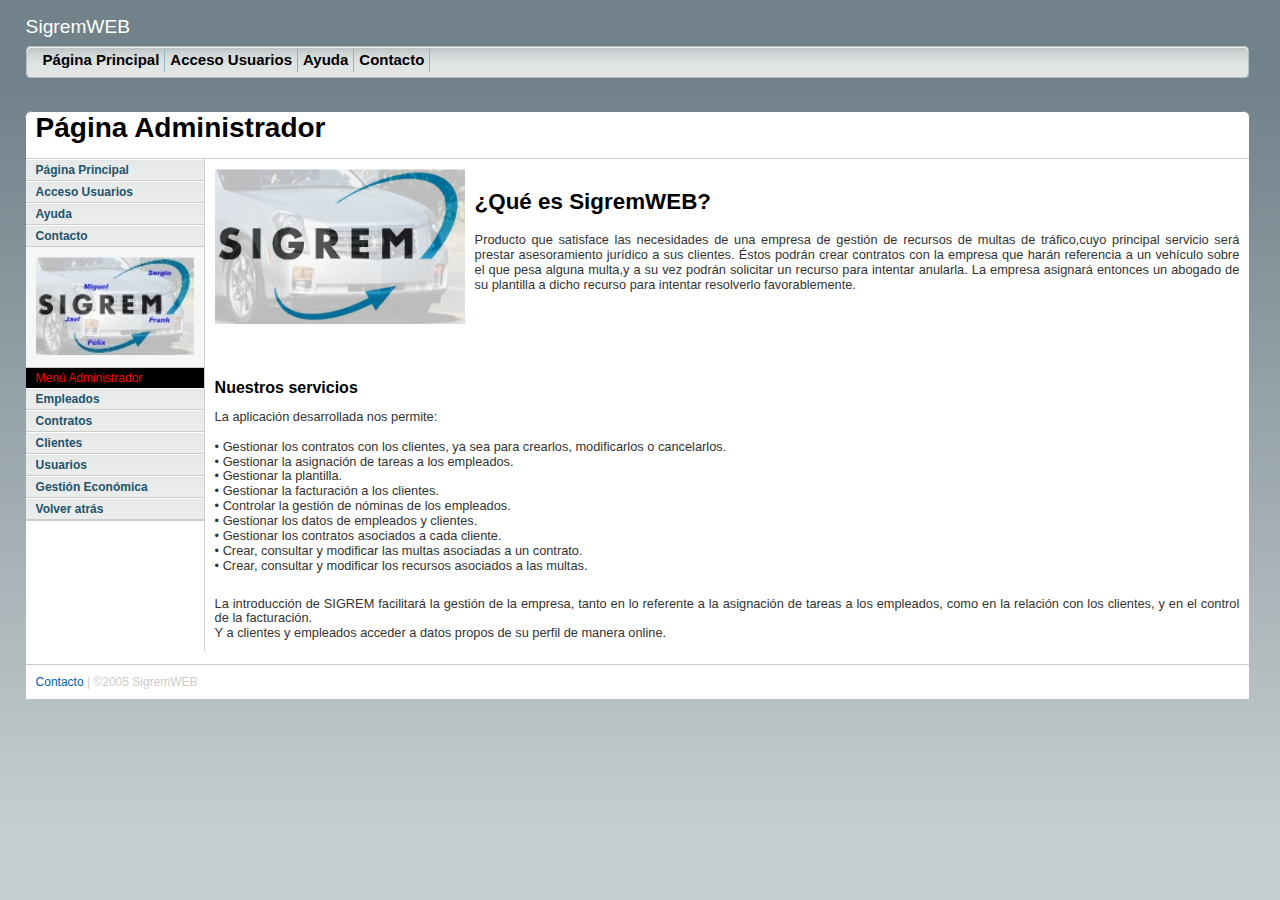
<file: SigremWEB v2.0/administrador.html>
<!DOCTYPE HTML PUBLIC "-//W3C//DTD HTML 4.01 Transitional//EN"
"http://www.w3.org/TR/html4/loose.dtd">
<html>
<!-- DW6 -->
<head>
<meta http-equiv="Content-Type" content="text/html; charset=iso-8859-1">
<title>SigremWeb</title>
<link rel="stylesheet" href="estilo.css" type="text/css">

</head>
<body> 
<div id="masthead"> 
  <h1 id="siteName">SigremWEB</h1> 
  <div id="globalNav"> 
    <img alt="" src="images/gblnav_left.gif" height="32" width="4" id="gnl"> <img alt="" src="images/glbnav_right.gif" height="32" width="4" id="gnr"> 
    <div id="globalLink"> 
    <a href="index.jsp" id="gl1" class="glink">P&aacute;gina Principal</a><a href="login.jsp" id="gl3" class="glink">Acceso Usuarios</a><a href="ayuda.jsp" id="gl4" class="glink" target="new">Ayuda</a><a href="mailto:sigremweb@gmail.com" id="gl5" class="glink">Contacto</a></div> 
    <!--end globalLinks--> 
  </div> 
  <!-- end globalNav --> 
  
</div> 
<!-- end masthead --> 
<div id="pagecell1"> 
  <!--pagecell1--> 
  <img alt="" src="images/tl_curve_white.gif" height="6" width="6" id="tl"> <img alt="" src="images/tr_curve_white.gif" height="6" width="6" id="tr"> 
  <div id="pageName"> 
    <h2>P&aacute;gina Administrador </h2> 
  </div> 
  <div id="pageNav"> 
    <div id="sectionLinks"> 
    <a href="index.jsp">P&aacute;gina Principal</a><a href="login.jsp">Acceso Usuarios</a><a href="ayuda.jsp" target="new">Ayuda</a><a href="mailto:sigremweb@gmail.com">Contacto</a>
	</div> 
	
    <div class="relatedLinks"> 
      <h3><img src="images/sigrem_acercade.gif" alt="" width="150" />  </h3> 
    </div> 
	<div id=admin>
	Men� Administrador
	</div>
	<div id="sectionLinks"> 
	<a href="EmpleadosList.do"/>Empleados</a>
	<a href="ContratosList.do"/>Contratos</a>
	<a href="ClientesList.do"/>Clientes</a>
	<a href="UsuariosList.do"/>Usuarios</a>
	<a href="GestionEconomica.do"/>Gesti�n Econ�mica</a>
	<a href="login.jsp">Volver atr�s</a>
	</div>
    </div> 
  <div id="content"> 
    <div class="feature"> 
      <img src="images/sigrem.jpg" alt="Logo Sigrem" width="250"> 
      <h3>&iquest;Qu&eacute; es SigremWEB?</h3> 
      <p>
       	Producto que satisface las necesidades de una empresa de 
		gesti�n de recursos de multas de tr�fico,cuyo principal 
		servicio ser� prestar asesoramiento jur�dico a sus
		clientes. �stos podr�n crear contratos con la empresa que
		har�n referencia a un veh�culo sobre el que pesa alguna
		multa,y a su vez podr�n solicitar un recurso para intentar
		anularla. La empresa asignar� entonces un abogado de su
		plantilla a dicho recurso para intentar resolverlo
		favorablemente.
      </p> 
    </div> 
    <div class="story"> 
      <h3>Nuestros servicios </h3> 
      <p>
       	La aplicaci�n desarrollada nos permite: <br>
		<br>
		� Gestionar los contratos con los clientes, ya sea para
		  crearlos, modificarlos o cancelarlos. <br>
		� Gestionar la asignaci�n de tareas a los empleados. <br>
		� Gestionar la plantilla. <br>
		� Gestionar la facturaci�n a los clientes. <br>
		� Controlar la gesti�n de n�minas de los empleados. <br>
		� Gestionar los datos de empleados y clientes. <br>
		� Gestionar los contratos asociados a cada cliente. <br>
		� Crear, consultar y modificar las multas asociadas a un
		  contrato. <br>
		� Crear, consultar y modificar los recursos asociados a
		  las multas. <br>
      </p> 
      <p>
       	La introducci�n de SIGREM facilitar� la gesti�n de la 
		empresa, tanto en lo referente a la asignaci�n de tareas 
		a los empleados, como en la relaci�n con los clientes, y 
		en el control de la facturaci�n.<br>
		Y a clientes y empleados acceder a datos propos de su perfil
		de manera online.
      </p> 
    </div> 
  
  </div> 
   <div id="siteInfo"><a href="mailto:sigremweb@gmail.com">Contacto</a> | &copy;2005
  SigremWEB</div> 
</div> 
<!--end pagecell1--> 
<br> 

</body>
</html>
</file>
<file: SigremWEB v2.0/estilo.css>
/***********************************************/
/* HTML tag styles                             */
/***********************************************/
body{
	font-family: Arial,sans-serif;
	color: #333333;
	line-height: 1.166;	
	margin: 0px;
	padding: 0px;
	background: #cccccc url(images/bg_grad.jpg) fixed;
}

/******* hyperlink and anchor tag styles *******/

a:link, a:visited{
	color: #005FA9;
	text-decoration: none;
}

a:hover{
	text-decoration: underline;
}

/************** header tag styles **************/

h1{
 font: bold 120% Arial,sans-serif;
 color: #334d55;
 margin: 0px;
 padding: 0px;
}

h2{
 font: bold 114% Arial,sans-serif;
 color: #006699;
 margin: 0px;
 padding: 0px;
}

h3{
 font: bold 100% Arial,sans-serif;
 color: #334d55;
 margin: 0px;
 padding: 0px;
}

h4{
 font: 100% Arial,sans-serif;
 color: #333333;
 margin: 0px;
 padding: 0px;
}

h5{
 font: 100% Arial,sans-serif;
 color: #334d55;
 margin: 0px;
 padding: 0px;
}


/*************** list tag styles ***************/

ul{
 list-style-type: square;
}

ul ul{
 list-style-type: disc;
}

ul ul ul{
 list-style-type: none;
}

/********* form and related tag styles *********/

form {
	margin: 0;
	padding: 0;
}

label{
 font: bold 1em Arial,sans-serif;
 color: #334d55;
}
				
input{
font-family: Arial,sans-serif;
}

/***********************************************/
/* Layout Divs                                 */
/***********************************************/
#pagecell1{
	position:absolute;
	top: 112px;
	left: 2%;
	right: 2%;
	width:95.6%;
	background-color: #ffffff;
}

#tl {
	position:absolute;
	top: -1px;
	left: -1px;
	margin: 0px;
	padding: 0px;
	z-index: 100;
}

#tr {
	position:absolute;
	top: -1px;
	right: -1px;
	margin: 0px;
	padding: 0px;
	z-index: 100;
}

#masthead{
	position: absolute;
	top: 0px;
	left: 2%;
	right: 2%;
	width:95.6%;
	
}

#pageNav{
	float: left;
	width: 178px;
	padding: 0px;
	background-color: #F5f7f7;
	border-right: 1px solid #cccccc;
	border-bottom: 1px solid #cccccc;
	font: 12px Verdana,sans-serif;
}

#content{
	padding: 0px 10px 0px 0px;
	margin:0px 0px 0px 178px;
	border-left: 1px solid #ccd2d2;
}


/***********************************************/
/* Component Divs                              */
/***********************************************/
#siteName{
	margin: 0px;
	padding: 16px 0px 8px 0px;
	color: #ffffff;
	font-weight: normal;
}

/************** utility styles *****************/

#utility{
	font: 75% Verdana,sans-serif;
	position: absolute;
	top: 16px;
	right: 0px;
	color: #919999;
}

#utility a{
	color: #ffffff;
}

#utility a:hover{
	text-decoration: underline;
}

/************** pageName styles ****************/

#pageName{
	padding: 0px 0px 14px 10px;
	margin: 0px;
	border-bottom:1px solid #ccd2d2;
}

#pageName h2{
	font: bold 175% Arial,sans-serif;
	color: #000000;
	margin:0px;
	padding: 0px;
}

#pageName img{
	position: absolute;
	top: 0px;
	right: 6px;
	padding: 0px;
	margin: 0px;
}

/************* globalNav styles ****************/

#globalNav{
position: relative;
width: 100%;
min-width: 640px;
height: 32px;
color: #cccccc;
padding: 0px;
margin: 0px;
background-image:  url(images/glbnav_background.gif);
}

#globalNav img{
	margin-bottom: -4px;
 
}

#gnl {
	position: absolute;
	top: 0px;
	left:0px;
}

#gnr {
	position: absolute;
	top: 0px;
	right:0px;
}

#globalLink{
	position: absolute;
	top: 5px;
	height: 47px;
	min-width: 640px;
	padding: 0px;
	margin: 0px;
	left: 12px;
	z-index: 100;
	width: 500px;	
}


a.glink, a.glink:visited{
  	font-size: 15px;
  	color: #000000;
	font-weight: bold;
	margin: 0px;
	padding: 2px 5px 4px 5px;
	border-right: 1px solid #8FB8BC;
}

a.glink:hover{
  	background-image:  url(images/glblnav_selected.gif);
	text-decoration: none;
}

.skipLinks {display: none;}

/*************** search styles *****************/

#search{
	position: absolute;
	top: 5px;
	right: 10px;
	z-index: 101;
}

#search input{
  font-size: 70%;
  margin: 0px  0px 0px 10px;
 }
 
#search a:link, #search a:visited {
	font-size: 80%;
	font-weight: bold;
	
}

#search a:hover{
	margin: 0px;
}


/************* breadCrumb styles ***************/

#breadCrumb{
	padding: 5px 0px 5px 10px;
	font: small Verdana,sans-serif;
	color: #AAAAAA;
}

#breadCrumb a{
	color: #AAAAAA;
}

#breadCrumb a:hover{
	color: #005FA9;
	text-decoration: underline;
}


/************** feature styles *****************/

.feature{
	padding: 0px 0px 10px 10px;
	font-size: 80%;
	min-height: 200px;
	height: 200px;
}
html>body .feature {height: auto;}

.feature h3{
	font: bold 175% Arial,sans-serif;
	color: #000000;
	padding: 30px 0px 5px 0px;
}

.feature img{
	float: left;
	padding: 10px 10px 0px 0px;
	border: 0px;
	
}

.feature p{
	text-align: justify;
}

.feature table{
	background: Black;
}

.feature th{
	background: #CED6F0;
	color: #345891;
	font: bold 15px Arial;
	text-align: center;
}

.feature td{
	color: #457FB1;
	background: White;
	font: normal 15px Arial;
	text-align: center;
}

.feature a{
	background: White;
}

/************** boton styles *****************/

#boton a:link, #boton a:visited {
	display: block;
	border-top: 1px solid #ffffff;
	border-bottom: 1px solid #cccccc;
	background-image:  url(images/bg_nav.jpg);
	font-weight: bold;
	padding: 3px 0px 3px 10px;
	color: #21536A;
}

#boton a:hover{
	border-top: 1px solid #cccccc;
	background-color: #DDEEFF;
	background-image: none;
	font-weight: bold;
	text-decoration: none;
}

/************** masdatos styles *****************/

.masdatos{
	padding: 0px 0px 10px 10px;
	font-size: 80%;
	min-height: 200px;
	height: 200px;
}
html>body .masdatos {height: auto;}

.masdatos h3{
	font: bold 175% Arial,sans-serif;
	color: #000000;
	padding: 30px 0px 5px 0px;
}

.masdatos img{
	float: left;
	padding: 0px 10px 0px 0px;
	border: 0px;
	
}

.masdatos p{
	text-align: justify;
}

.masdatos table{
	background: Black;
}

.masdatos th{
	background: #CED6F0;
	color: #345891;
	font: bold small Arial;
	text-align: center;
}

.masdatos td{
	color: #457FB1;
	background: White;
	font: normal small Arial;
	text-align: center;
}

.masdatos a{
	background: White;
}

/************** datos styles *****************/

#datos{
	padding: 10px 10px 10px 10px;
	text-align: left;
	border: hidden White;
	background: White;
}

#datos table{
	border: hidden White;
	text-align: left;
	background: White;
}

#datos td{
	font: x-small;
	text-align: left;
	width: 135px;
}


/*************** story styles ******************/

.story {
	padding: 10px 0px 0px 10px;
	font-size: 80%;
}

.story h3{
	font: bold 125% Arial,sans-serif;
	color: #000000;
}

.story p {
	padding: 0px 0px 10px 0px;
	text-align: justify;
}

.story a.capsule{
	font: bold 1em Arial,sans-serif;
	color: #005FA9;
	display:block;
	padding-bottom: 5px;
}

.story a.capsule:hover{
	text-decoration: underline;
}

td.storyLeft{
	padding-right: 12px;
}


/************** siteInfo styles ****************/

#siteInfo{
	clear: both;
	border-top: 1px solid #cccccc;
	font-size: 12px;
	color: #cccccc;
	padding: 10px 10px 10px 10px;
	margin-top: 0px;
}

#siteInfo img{
	padding: 4px 4px 4px 0px;
	vertical-align: middle;
}


/************ sectionLinks styles **************/

#sectionLinks{
	margin: 0px;
	padding: 0px;

}

#sectionLinks h3{
	padding: 10px 0px 2px 10px;
	border-bottom: 1px solid #cccccc;
}

#sectionLinks a:link, #sectionLinks a:visited {
	display: block;
	border-top: 1px solid #ffffff;
	border-bottom: 1px solid #cccccc;
	background-image:  url(images/bg_nav.jpg);
	font-weight: bold;
	padding: 3px 0px 3px 10px;
	color: #21536A;
}

#sectionLinks a:hover{
	border-top: 1px solid #cccccc;
	background-color: #DDEEFF;
	background-image: none;
	font-weight: bold;
	text-decoration: none;
}


/************* relatedLinks styles **************/

.relatedLinks{
	margin: 0px;
	padding: 0px 0px 10px 10px;
	border-bottom: 1px solid #cccccc;
}

.relatedLinks img{

	width: 158px;
}

.relatedLinks h3{
	padding: 10px 0px 2px 0px;
}

.relatedLinks a{
	display: block; 
}


/**************** advert styles *****************/

#advert{
	padding: 10px;
}

#advert img{
	display: block;
}

/************ entrar styles **************/

#entrar{
	text-indent: 10px;	
}

#entrar h3{
	background: Black;
	color: Red;
}

#entrar p{
	color: #577BBB;
	margin: 10px 10px 10px 10px;
	background: White;
}

/************ error styles **************/

#error{
	background: Black;
	text-indent: 10px;
}

/************ admin styles **************/

#admin{
	background: Black;
	color: Red;
	margin: 0px;
	padding: 3px 0px 3px 10px;
}



/********************* end **********************/
</file>
